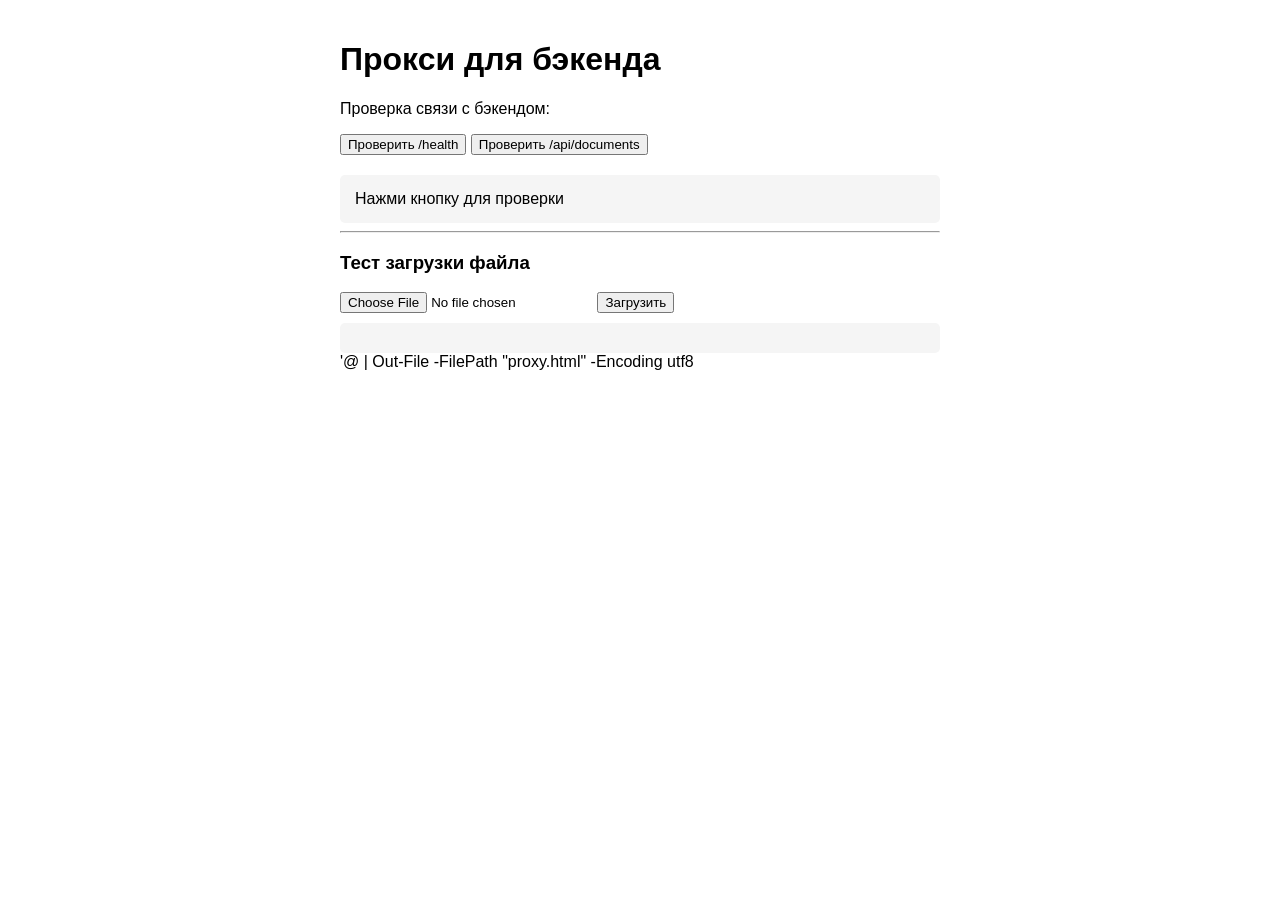
<file: frontend/proxy.html>
<!DOCTYPE html>
<html>
<head>
    <meta charset="UTF-8">
    <title>Прокси для бэкенда</title>
    <style>
        body { font-family: Arial; padding: 20px; max-width: 600px; margin: 0 auto; }
        .success { color: green; }
        .error { color: red; }
        textarea { width: 100%; height: 200px; margin: 10px 0; }
    </style>
</head>
<body>
    <h1> Прокси для бэкенда</h1>
    <p>Проверка связи с бэкендом:</p>
    <button onclick="checkHealth()">Проверить /health</button>
    <button onclick="checkDocuments()">Проверить /api/documents</button>
    <div id="result" style="margin-top:20px;padding:15px;background:#f5f5f5;border-radius:5px;">
        Нажми кнопку для проверки
    </div>
    <hr>
    <h3>Тест загрузки файла</h3>
    <input type="file" id="fileInput">
    <button onclick="uploadFile()">Загрузить</button>
    <div id="uploadResult" style="margin-top:10px;padding:15px;background:#f5f5f5;border-radius:5px;"></div>

    <script>
        const API_URL = 'https://MisMath27.pythonanywhere.com';

        function showResult(text, isSuccess) {
            const result = document.getElementById('result');
            result.innerHTML = text;
            result.style.background = isSuccess ? '#e8f5e9' : '#ffebee';
            result.style.color = isSuccess ? 'green' : 'red';
        }

        async function checkHealth() {
            showResult(' Проверка...', true);
            try {
                const response = await fetch(`${API_URL}/health`);
                const data = await response.json();
                showResult(' Успех! /health отвечает:\n' + JSON.stringify(data, null, 2), true);
            } catch (error) {
                showResult(' Ошибка: ' + error.message, false);
            }
        }

        async function checkDocuments() {
            showResult('Проверка...', true);
            try {
                const response = await fetch(`${API_URL}/api/documents`);
                const data = await response.json();
                showResult(' Успех! /api/documents отвечает:\n' + JSON.stringify(data, null, 2), true);
            } catch (error) {
                showResult(' Ошибка: ' + error.message, false);
            }
        }

        async function uploadFile() {
            const fileInput = document.getElementById('fileInput');
            const resultDiv = document.getElementById('uploadResult');

            if (!fileInput.files.length) {
                resultDiv.innerHTML = ' Выберите файл!';
                resultDiv.style.background = '#ffebee';
                return;
            }

            const file = fileInput.files[0];
            const formData = new FormData();
            formData.append('file', file);
            formData.append('file_type', 'document');

            resultDiv.innerHTML = 'Загрузка...';
            resultDiv.style.background = '#fff3e0';

            try {
                const response = await fetch(`${API_URL}/api/upload/file`, {
                    method: 'POST',
                    body: formData
                });
                const data = await response.json();

                if (response.ok) {
                    resultDiv.innerHTML = ' Успех! Файл загружен:\n' + JSON.stringify(data, null, 2);
                    resultDiv.style.background = '#e8f5e9';
                    resultDiv.style.color = 'green';
                } else {
                    resultDiv.innerHTML = ' Ошибка: ' + JSON.stringify(data, null, 2);
                    resultDiv.style.background = '#ffebee';
                    resultDiv.style.color = 'red';
                }
            } catch (error) {
                resultDiv.innerHTML = ' Ошибка: ' + error.message;
                resultDiv.style.background = '#ffebee';
                resultDiv.style.color = 'red';
            }
        }

        console.log(' Прокси загружен!');
        console.log(` API URL: ${API_URL}`);
    </script>
</body>
</html>
'@ | Out-File -FilePath "proxy.html" -Encoding utf8
</file>
